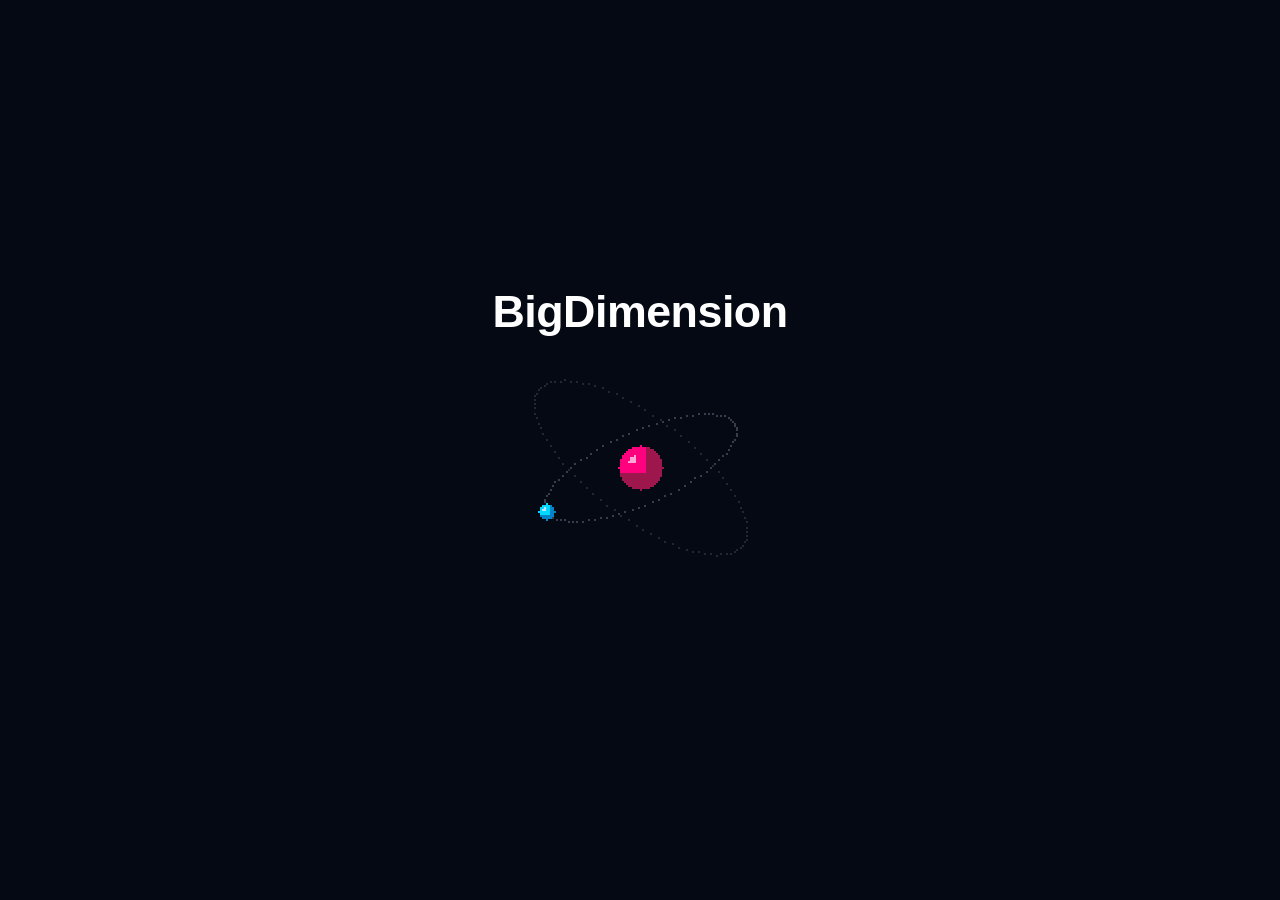
<file: index.html>
<!DOCTYPE html>
<html lang="pt">
<head>
    <meta charset="UTF-8">
    <meta name="viewport" content="width=device-width, initial-scale=1.0">
    <title>BigDimension</title>
    <style>
        * {
            margin: 0;
            padding: 0;
            box-sizing: border-box;
        }

        body {
            font-family: 'Segoe UI', -apple-system, BlinkMacSystemFont, Roboto, sans-serif;
            background-color: #F8FAFC;
            color: #0F172A;
            overflow-x: hidden;
        }

        /* --- ECRÃ DE INTRODUÇÃO (PRETO AZUL-ESCURO) --- */
        #intro-screen {
            position: fixed;
            inset: 0;
            background-color: #040914;
            display: flex;
            flex-direction: column;
            align-items: center;
            justify-content: center;
            z-index: 1000;
            transition: opacity 0.8s ease, visibility 0.8s ease;
        }

        #intro-screen.fade-out {
            opacity: 0;
            visibility: hidden;
        }

        /* Título BigDimension com Fade-In suave */
        .intro-title {
            color: #FFFFFF;
            font-size: 2.8rem;
            font-weight: 700;
            letter-spacing: -0.5px;
            margin-bottom: 10px;
            opacity: 0;
            animation: pureFadeIn 1.4s ease forwards;
        }

        @keyframes pureFadeIn {
            0% { opacity: 0; }
            100% { opacity: 1; }
        }

        /* Área do Átomo Pixelizado */
        #atom-canvas {
            width: 300px;
            height: 240px;
            image-rendering: pixelated;
        }

        /* Pontinhos de Carregamento (. . . .) */
        .loading-dots {
            display: flex;
            gap: 12px;
            margin-top: 15px;
            height: 12px;
            align-items: center;
        }

        .dot {
            width: 8px;
            height: 8px;
            background-color: #FFFFFF;
            opacity: 0;
            animation: dotStep 2.4s infinite;
        }

        .dot:nth-child(1) { animation-delay: 0.2s; }
        .dot:nth-child(2) { animation-delay: 0.6s; }
        .dot:nth-child(3) { animation-delay: 1.0s; }
        .dot:nth-child(4) { animation-delay: 1.4s; }

        @keyframes dotStep {
            0%, 15% { opacity: 0; }
            20%, 85% { opacity: 1; }
            90%, 100% { opacity: 0; }
        }
    </style>
</head>
<body>

    <!-- Ecrã de Entrada -->
    <div id="intro-screen">
        <div class="intro-title">BigDimension</div>
        <canvas id="atom-canvas" width="150" height="120"></canvas>
        <div class="loading-dots">
            <span class="dot"></span>
            <span class="dot"></span>
            <span class="dot"></span>
            <span class="dot"></span>
        </div>
    </div>

    <script>
        const canvas = document.getElementById('atom-canvas');
        const ctx = canvas.getContext('2d');
        ctx.imageSmoothingEnabled = false;

        const introScreen = document.getElementById('intro-screen');
        const centerX = Math.floor(canvas.width / 2);
        const centerY = Math.floor(canvas.height / 2);

        const orbitRadiusX = 52;
        const orbitRadiusY = 18;
        const tiltAngle = -0.42;
        const outerOrbitRadiusX = 64;
        const outerOrbitRadiusY = 25;
        const outerOrbitTiltAngle = 0.65;
        let angle = 0;
        let introTimer;

        function drawPixelSphere(cx, cy, radius, colorHighlight, colorMain, colorShadow) {
            const r = Math.round(radius);
            for (let y = -r; y <= r; y++) {
                for (let x = -r; x <= r; x++) {
                    const distSq = x * x + y * y;
                    if (distSq <= r * r) {
                        if (x < -r * 0.2 && y < -r * 0.2 && distSq < (r * 0.65) * (r * 0.65)) {
                            ctx.fillStyle = colorHighlight;
                        } else if (x > r * 0.25 || y > r * 0.25) {
                            ctx.fillStyle = colorShadow;
                        } else {
                            ctx.fillStyle = colorMain;
                        }
                        ctx.fillRect(Math.round(cx + x), Math.round(cy + y), 1, 1);
                    }
                }
            }
        }

        function drawPixelOrbit(isFront, radiusX, radiusY, orbitTiltAngle, opacity) {
            ctx.fillStyle = `rgba(148, 163, 184, ${opacity})`;
            const steps = 90;
            for (let i = 0; i < steps; i++) {
                const a = (i / steps) * Math.PI * 2;
                const z = Math.sin(a);
                if ((isFront && z >= 0) || (!isFront && z < 0)) {
                    const rx = Math.cos(a) * radiusX;
                    const ry = Math.sin(a) * radiusY;
                    const px = Math.round(centerX + (rx * Math.cos(orbitTiltAngle) - ry * Math.sin(orbitTiltAngle)));
                    const py = Math.round(centerY + (rx * Math.sin(orbitTiltAngle) + ry * Math.cos(orbitTiltAngle)));
                    ctx.fillRect(px, py, 1, 1);
                }
            }
        }

        function animateAtom() {
            ctx.clearRect(0, 0, canvas.width, canvas.height);

            const rawX = Math.cos(angle) * orbitRadiusX;
            const rawY = Math.sin(angle) * orbitRadiusY;

            const electronX = centerX + (rawX * Math.cos(tiltAngle) - rawY * Math.sin(tiltAngle));
            const electronY = centerY + (rawX * Math.sin(tiltAngle) + rawY * Math.cos(tiltAngle));

            const zDepth = Math.sin(angle);
            const electronRadius = 4.2 + zDepth * 1.1;

            // Órbitas de trás: a exterior é mais discreta e não tem eletrão.
            drawPixelOrbit(false, outerOrbitRadiusX, outerOrbitRadiusY, outerOrbitTiltAngle, 0.2);
            drawPixelOrbit(false, orbitRadiusX, orbitRadiusY, tiltAngle, 0.35);

            if (zDepth < 0) {
                drawPixelSphere(electronX, electronY, electronRadius, '#BAE6FD', '#00D8FF', '#0284C7');
            }

            drawPixelSphere(centerX, centerY, 11, '#F9A8D4', '#FF007F', '#9D174D');

            drawPixelOrbit(true, orbitRadiusX, orbitRadiusY, tiltAngle, 0.35);
            drawPixelOrbit(true, outerOrbitRadiusX, outerOrbitRadiusY, outerOrbitTiltAngle, 0.2);

            if (zDepth >= 0) {
                drawPixelSphere(electronX, electronY, electronRadius, '#BAE6FD', '#00D8FF', '#0284C7');
            }

            angle += 0.048;
            requestAnimationFrame(animateAtom);
        }

        function startIntroTimer() {
            clearTimeout(introTimer);
            introScreen.classList.remove('fade-out');
            const title = document.querySelector('.intro-title');
            title.style.animation = 'none';
            title.offsetHeight;
            title.style.animation = null;

            introTimer = setTimeout(() => {
                introScreen.classList.add('fade-out');
            }, 3800);
        }

        animateAtom();
        startIntroTimer();
    </script>

</body>
</html>


import py3Dmol
# Puxar a estrutura tridimensional do recetor 1M2Z
visualizador = py3Dmol.view(query='pdb:1M2Z')
visualizador.setStyle({'cartoon': {'color': 'spectrum'}})
visualizador.addSurface(py3Dmol.VDW, {'opacity': 0.3, 'color': 'white'})
visualizador.zoomTo()
visualizador.show()
</file>
